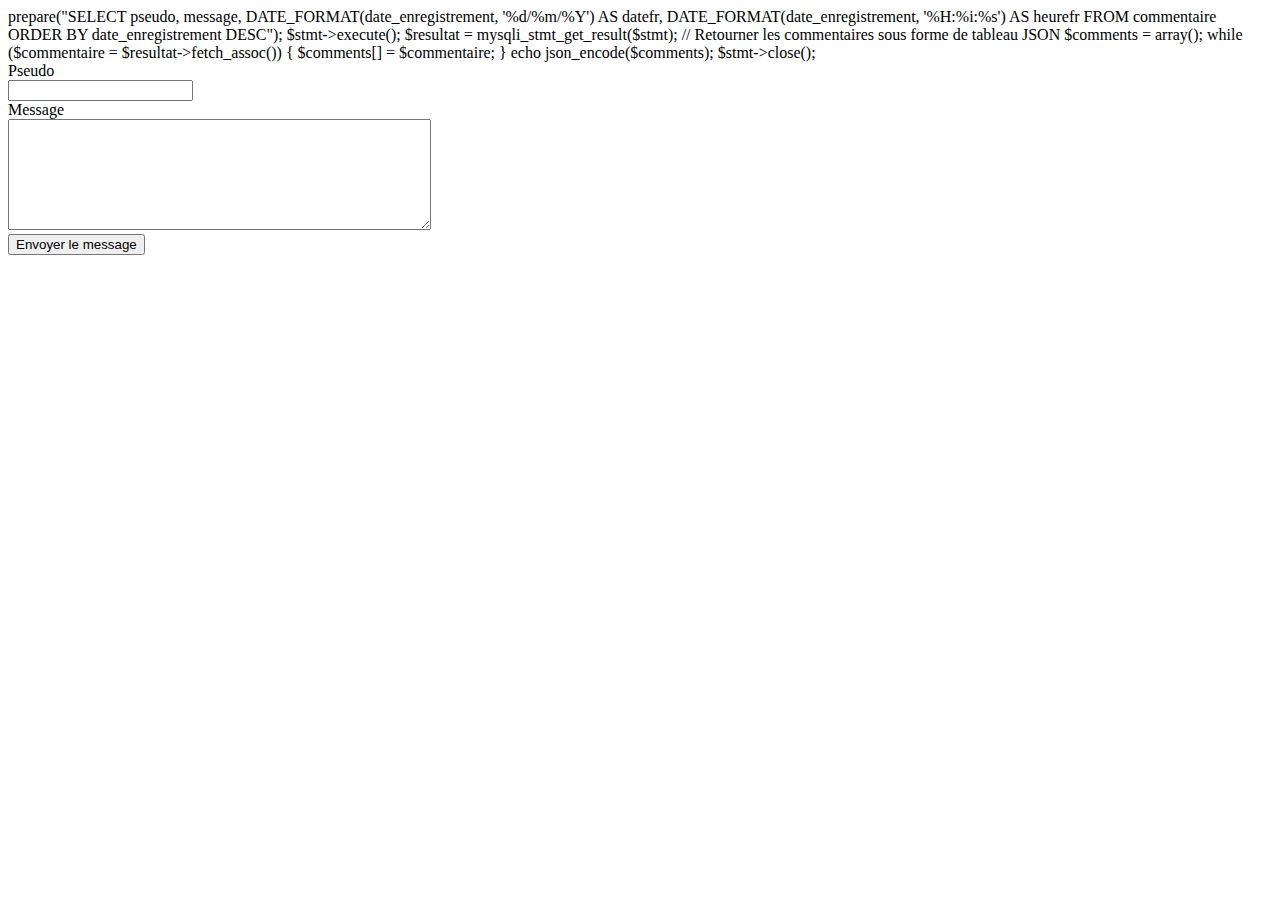
<file: dialogue avec js/index.html>
<!Doctype html>
<html>
    <head>
        <link rel="stylesheet" href="style.css">
    </head>
    <body>
        <div class="commentaire" id="commentaires">
        </div>

        <form method="post" action="">
            <label for="pseudo">Pseudo</label><br>
            <input type="text" id="pseudo" name="pseudo" maxlength="20" pattern="[a-zA-Z0-9.-_]+" title="caractère autorisés : a-zA-Z0-9.-_"><br>

            <label for="message">Message</label><br>
            <textarea id="message" name="message" cols="50" rows="7"></textarea><br>

            <input type="submit" value="Envoyer le message" onclick="sendComment()">
        </form>

        <script>
            function sendComment() {
                // Récupération des données du formulaire
                let pseudo = document.getElementById("pseudo").value;
                let message = document.getElementById("message").value;

                // Envoi des données au serveur
                fetch('addComment.php', {
                    method: 'POST',
                    headers: {
                        'Content-Type': 'application/x-www-form-urlencoded'
                    },
                    body: `pseudo=${pseudo}&message=${message}`
                })
                .then(response => response.text())
                .then(text => {
                    console.log(text);

                    // Raffraîchissement de la liste des commentaires
                    updateCommentaires();
                });
            }

            function updateCommentaires() {
                // Récupération des commentaires depuis le serveur
                fetch('getComments.php')
                .then(response => response.text())
                .then(text => {
                    // Mise à jour du contenu de la div "commentaires"
                    document.getElementById("commentaires").innerHTML = text;
                });
            }

            // Appel de la fonction updateCommentaires à l'ouverture de la page
            updateCommentaires();
        </script>
    </body>
</html>
</file>
<file: dialogue avec js/style.css>
.erreur{ background: red; padding: 5px; }
.validation{ background: green; padding: 5px; }
.message{
background: #d9e8fd;  : 500px; padding: 15px;   margin: 10px auto;  border: 2px solid #6eaafb; }
.titre{ text-align: center; : 500px;    }
.contenu{ : 500px;  font-style: italic; }
.commentaire{}
</file>
